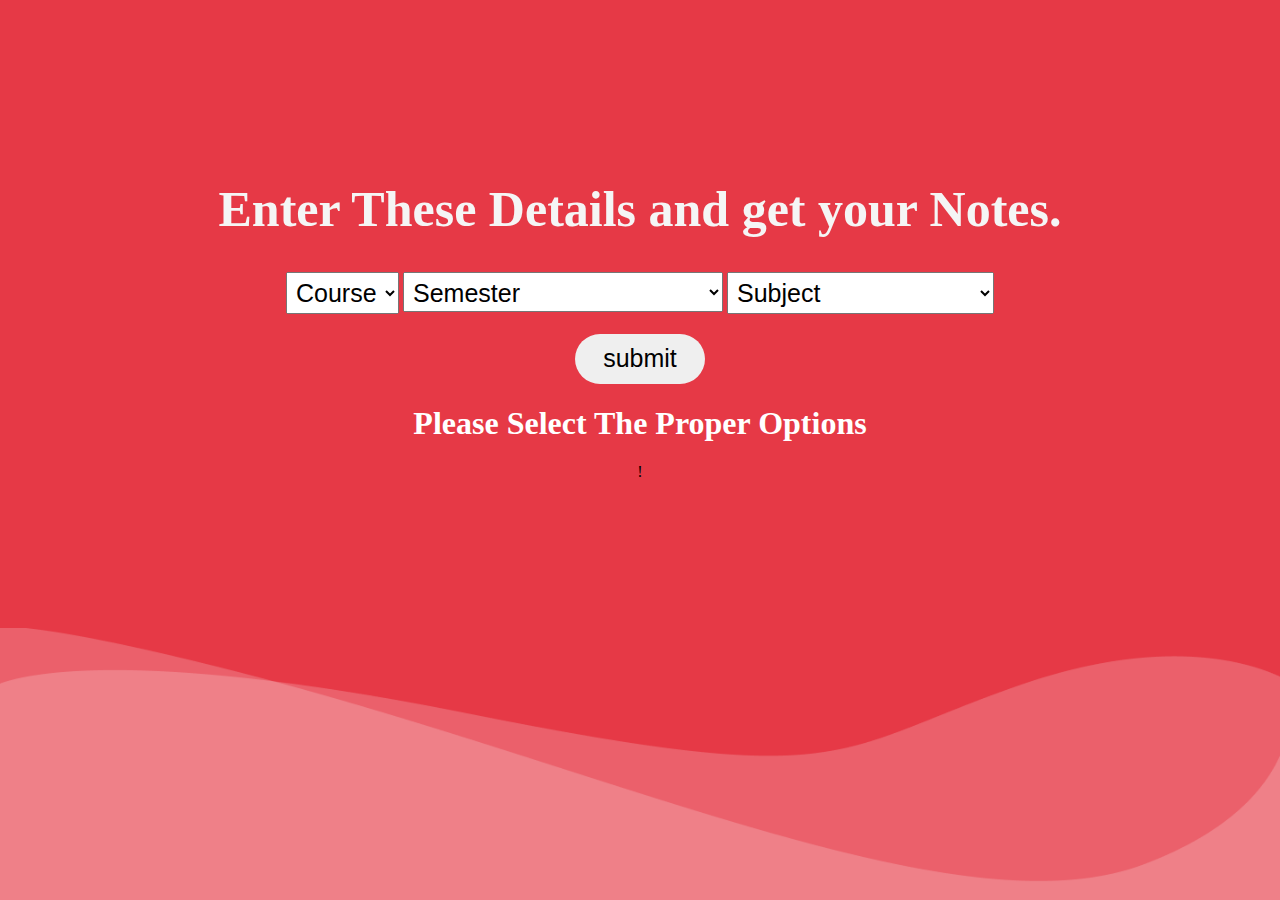
<file: Assets/know.html>
<!DOCTYPE html>
<html lang="en">
<head>
    <meta charset="UTF-8">
    <meta name="viewport" content="width=device-width, initial-scale=1.0">
    <title>Document</title>
    <link rel="stylesheet" href="CSS\know.css">
</head>
<body>
    <div class="form">
        <H1 class="Main-heading">Enter These Details and get your Notes.</H1>
        <select name="Course" id="course">
            <option  value="coarse"> Course</option>
            <option  value="0">BTech</option>
            <option  value="1">ECE</option>
        </select>
        <select name="semester" id="semester">
            <option value="sem"> Semester</option>
            <option value="1"> 1st</option>
            <option value="2"> 2nd</option>
            <option value="3"> 3rd</option>
            <option value="4"> 4th</option>
            <option value="5"> 5th</option>
            <option value="6"> 6th</option>
            <option value="7"> 7th</option>
            <option value="8"> 8th</option>
        </select>
        <select name="subject" id="subject">
            <option value="sub">Subject</option>
            <option value="0">Bee</option>
            <option value="1">Java</option>
            <option value="2">Maths</option>
            <option value="3">Engneering Graphics</option>
        </select>
        <br>
        <button class="btn-form" id="submit">
            submit
        </button>
    </div>
    <h1 id="h1" style="color: #ffffff;">Please Select The Proper Options</h1>
    <a href="" id="a" target="_blank">Please click the link to get the notes</a>
    <img src="images\wave.png" alt="Waves" class="form-img">
    !<script src="./Js/index.js"></script>
</body>
</html>
</file>
